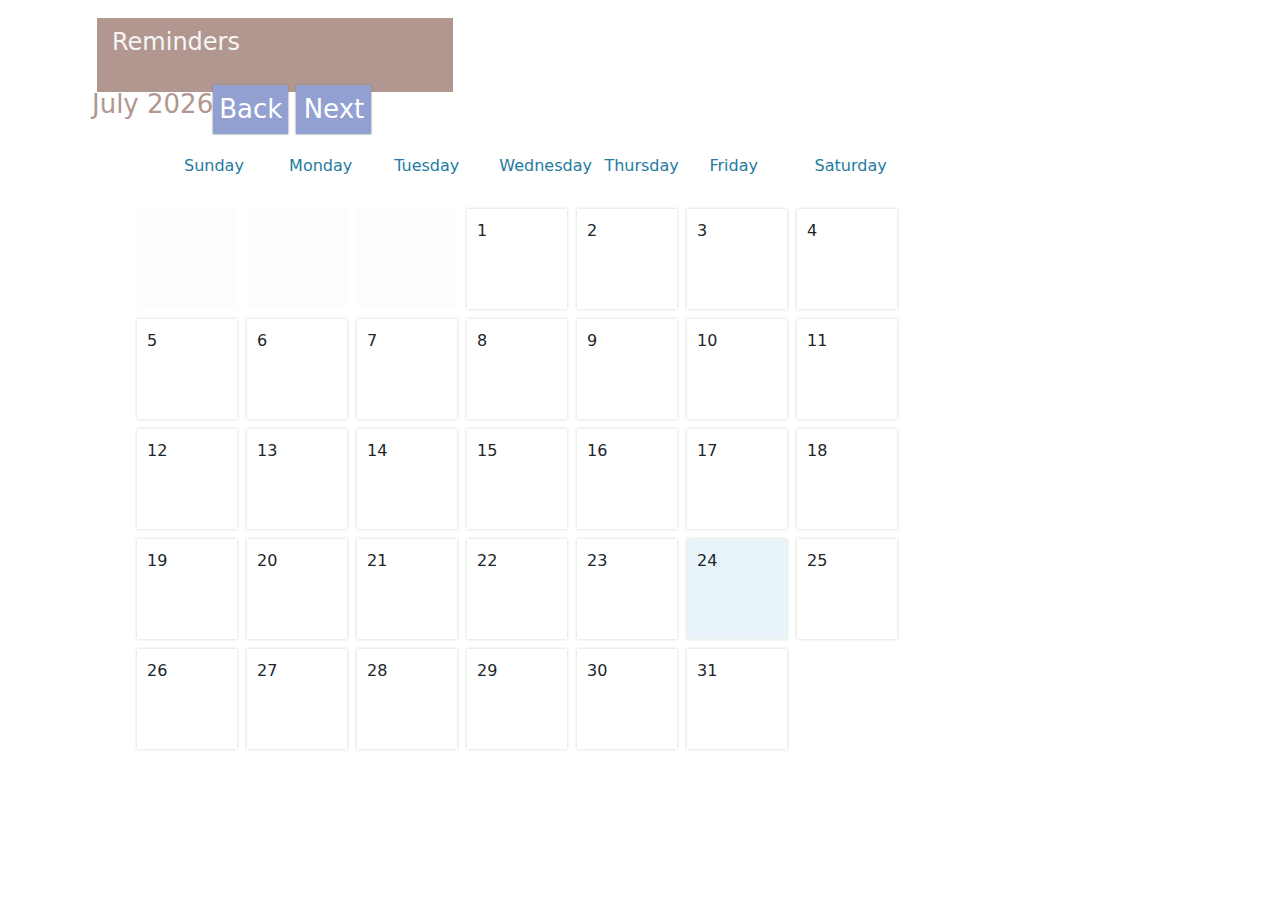
<file: index.html>
<!-- COMP 3033 Final  Project: Calendar Web Application
   Authors: Cameron Burgoyne (162210b) and Kylie DeViller (162298d)
   Date: April 5th 2024 -->

<!DOCTYPE html>
<html lang="en">
	<head>
    	<meta charset="UTF-8">
    	<meta name="viewport" content="width=device-width, initial-scale=1.0">
    	<title>Calendar App Vanilla JS</title>

    	<link rel="stylesheet" href="style.css">
		<link href="https://cdn.jsdelivr.net/npm/bootstrap@5.3.3/dist/css/bootstrap.min.css" rel="stylesheet" integrity="sha384-QWTKZyjpPEjISv5WaRU9OFeRpok6YctnYmDr5pNlyT2bRjXh0JMhjY6hW+ALEwIH" crossorigin="anonymous">
		<script src="https://cdn.jsdelivr.net/npm/bootstrap@5.3.3/dist/js/bootstrap.bundle.min.js" integrity="sha384-YvpcrYf0tY3lHB60NNkmXc5s9fDVZLESaAA55NDzOxhy9GkcIdslK1eN7N6jIeHz" crossorigin="anonymous"></script>
  	</head>
  	<body>
		<div class="container">
			<div class="row text-centre">
				<div class="col-4">
					<aside>
						<h4>Reminders</h4>
					</aside>
				</div>
				<div class="col">
					<div id="container">
						<div id="header">
						  <div id="monthDisplay"></div>
						  	<div>
							  	<button id="backButton">Back</button>
								<button id="nextButton">Next</button>
							</div>
						</div>
				  
						<!-- Days of the week -->
						<div id="weekdays">
							<ul>
						  		<li>Sunday</li>
						  		<li>Monday</li>
						  		<li>Tuesday</li>
						  		<li>Wednesday</li>
						  		<li>Thursday</li>
						  		<li>Friday</li>
						  		<li>Saturday</li>
							</ul>
					  </div>
				  
						<!-- Dates of the calendar -->
					  <div id="calendar"></div>
				  </div>
				</div>
			</div>
		</div>
			
		
    	<div id="newEventModal">
    	  <h2>New Event</h2>

    	  <input id="eventTitleInput" placeholder="Event Title" />

    	  <button id="saveButton">Save</button>
    	  <button id="cancelButton">Cancel</button>
    	</div>
		</div>

    	<div id="deleteEventModal">
    	  <h2>Event</h2>

    	  <p id="eventText"></p>

    	  <button id="deleteButton">Delete</button>
    	  <button id="closeButton">Close</button>
    	</div>

    	<div id="modalBackDrop"></div>

    	<script src="script.js"></script>
  </body>
</html>
</file>
<file: style.css>
/* COMP 3033 Final  Project: Calendar Web Application
   Authors: Cameron Burgoyne (162210b) and Kylie DeViller (162298d)
   Date: April 5th 2024 */

@import url('https://fonts.googleapis.com/css2?family=Poppins&display=swap');

:root {
	--mainBrown: #b29790;
	--buttonPink: #f6d0cd;
	--addEvent: #d2e7d6;
	--eventBeige1: #f5e6d3;
	--eventBeige2: #eed2c7;
	--eventBeige3: #edc8b3;
	--today: #d9eaf1;
	--highlight: #aec2cd;
}

body {
    margin-top: 50px;
    justify-content: center;
    background-color: #FFFCFF;
	font-family: 'Poppins' sans-serif;
}

aside {
	width: 100%;
	margin-top: 5%;
	margin-bottom: 5%;
	padding-left: 15px;
	margin-left: 15px;
	background-color: var(--mainBrown);
	min-height: 100%;
	color: whitesmoke;
}

aside h4 {
	padding-top: 3%;
}

button {
    width: 75px;
    cursor: pointer;
    box-shadow: 0px 0px 2px gray;
    border: none;
    outline: none;
    padding: 5px;
    border-radius: 5px;
    color: white;
  }
  
#header {
    padding: 10px;
    color: var(--mainBrown);
    font-size: 26px;
    display: flex;
}

#header button {
    background-color:#92a1d1;
}

#container {
    width: 770px;
}

#weekdays {
    width: 100%;
    display: flex;
    color: #247BA0;
	margin-left: 60px;
}
  
#weekdays ul li {
    width: 100px;
    padding: 10px;
	display: inline-block;
}

#calendar {
    width: 100%;
    margin-left: 50px;
    display: flex;
    flex-wrap: wrap;
}

.day {
    width: 100px;
    padding: 10px;
    height: 100px;
    cursor: pointer;
    box-sizing: border-box;
    background-color: white;
    margin: 5px;
    box-shadow: 0px 0px 3px #CBD4C2;
    display: flex;
    flex-direction: column;
    justify-content: space-between;
}
  .day:hover {
    background-color: #e8faed;
  }
  
  .day + #currentDay {
    background-color:#e8f4fa;
  }
  .event {
    font-size: 10px;
    padding: 3px;
    background-color: #58bae4;
    color: white;
    border-radius: 5px;
    max-height: 55px;
    overflow: hidden;
  }
  .padding {
    cursor: default !important;
    background-color: #FFFCFF !important;
    box-shadow: none !important;
  }
  #newEventModal, #deleteEventModal {
    display: none;
    z-index: 20;
    padding: 25px;
    background-color: #e8f4fa;
    box-shadow: 0px 0px 3px black;
    border-radius: 5px;
    width: 350px;
    top: 100px;
    left: calc(50% - 175px);
    position: absolute;
    font-family: sans-serif;
  }
  #eventTitleInput {
    padding: 10px;
    width: 100%;
    box-sizing: border-box;
    margin-bottom: 25px;
    border-radius: 3px;
    outline: none;
    border: none;
    box-shadow: 0px 0px 3px gray;
  }
  #eventTitleInput.error {
    border: 2px solid red;
  }
  #cancelButton, #deleteButton {
    background-color: #d36c6c;
  }
  #saveButton, #closeButton {
    background-color: #92a1d1;
  }
  #eventText {
    font-size: 14px;
  }
</file>
